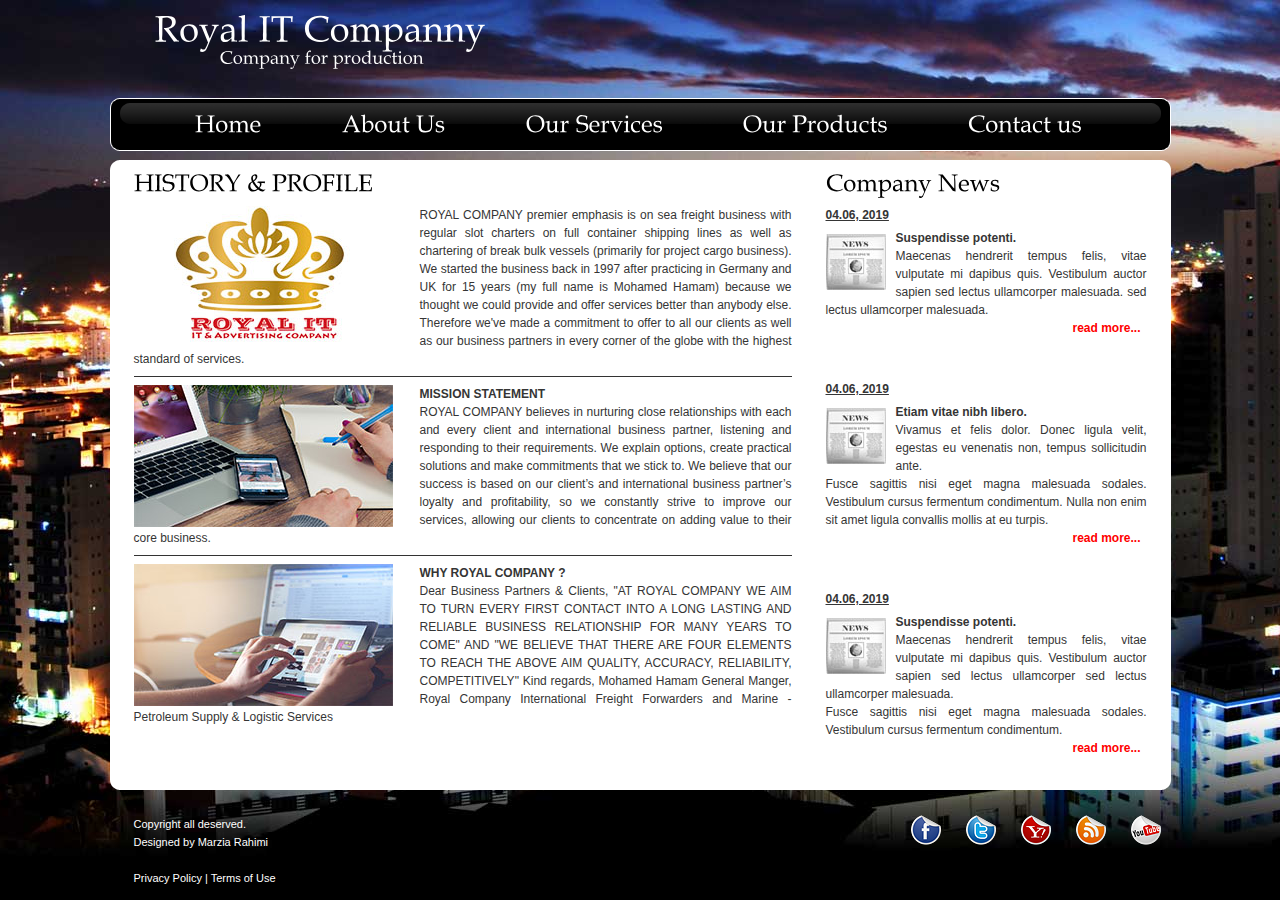
<file: about_us.html>
<!DOCTYPE html PUBLIC "-//W3C//DTD XHTML 1.0 Strict//EN" "http://www.w3.org/TR/xhtml1/DTD/xhtml1-strict.dtd">
<html xmlns="http://www.w3.org/1999/xhtml">
<head>
<meta http-equiv="content-type" content="text/html; charset=utf-8" />
<title>Metamorphosis Design free CSS template</title>
<meta name="keywords" content="" />
<meta name="description" content="" />
<script type="text/javascript" src="jquery/cufon-yui.js"></script>
    <script type="text/javascript" src="jquery/Book_Antiqua_400.font.js"></script>
    <script type="text/javascript">
        Cufon.replace ('h1')('h2')('h3')('h4')('#logo a')('#buttons a')('#box2_all .box_left');
    </script>
<link href="styles.css" rel="stylesheet" type="text/css" />
</head>
<body>
    <div id="main">
    <!-- header begins -->
    <div id="header">
         <div id="logo">
            <a href="#">Royal IT Companny</a>
			<h2><a href="#"> Company for production</a></h2>
        </div>
        <div id="buttons">
            <a href="index.html" class="but"  title="">Home</a><div class="but_razd"></div>
            <a href="about_us.html" class="but" title="">About Us</a><div class="but_razd"></div>
            <a href="our_services.html"  class="but" title="">Our Services</a><div class="but_razd"></div>
            <a href="our_products.html"  class="but" title="">Our&nbsp;Products</a><div class="but_razd"></div>
            <a href="contact_us.html" class="but" title="">Contact&nbsp;us</a>
        </div>
    </div>
    <!-- header ends -->
    <!-- content -->
    <div class="content_top" ></div>
    <div id="content">
    	<div id="about">
       		<div id="left">
            	<h3>HISTORY & PROFILE</h3>
                <div class="block">
                	<img src="images/img21.jpg" alt="" />
                  
                    <p align="justify">ROYAL COMPANY premier emphasis is on sea freight business with regular slot charters on full container 
					shipping lines as well as chartering of break bulk vessels (primarily for project cargo business). 
					We started the business back in 1997 after practicing in Germany and UK for 15 years (my full name is Mohamed Hamam) 
					because we thought we could provide and offer services better than anybody else. Therefore we've made a commitment to offer 
					to all our clients as well as our business partners in every corner of the globe with the highest standard of services. 
		 
					</p>
                </div>
                <div class="clear" style="height: 8px;"></div>
                <div class="line"></div>
                <div class="clear" style="height: 8px;"></div>
                <div class="block">
                	<img src="images/img22.jpg" alt="" />
                    <strong>MISSION STATEMENT</strong><br />
                    <p align="justify">ROYAL COMPANY believes in nurturing close relationships with each and every client and international business partner, 
					listening and responding to their requirements. We explain options, create practical solutions and make commitments that we stick to.
					We believe that our success is based on our client’s and international business partner’s loyalty and profitability, 
					so we constantly strive to improve our services, allowing our clients to concentrate on adding value to their core business.</p>
                </div>
                <div class="clear" style="height: 8px;"></div>
                <div class="line"></div>
                <div class="clear" style="height: 8px;"></div>
                <div class="block">
                	<img src="images/img23.jpg" alt="" />
                    <strong>WHY ROYAL COMPANY ?</strong>
                    <p align="justify">Dear Business Partners & Clients, 
					"AT ROYAL COMPANY WE AIM TO TURN EVERY FIRST CONTACT INTO A LONG LASTING AND RELIABLE BUSINESS RELATIONSHIP FOR MANY YEARS TO COME" 
						AND 
					"WE BELIEVE THAT THERE ARE FOUR ELEMENTS TO REACH THE ABOVE AIM QUALITY, ACCURACY, RELIABILITY, COMPETITIVELY" 
							Kind regards, 
				Mohamed Hamam 
				General Manger, Royal Company 
					International Freight Forwarders and Marine - Petroleum Supply & Logistic Services </p>
                </div>
            </div>
       		<div id="right">
            	<h3>Company News</h3>
                <div class="dat"><a href="#">04.06, 2019</a></div>
                <img src="images/img24.jpg" alt="" /><p><strong>Suspendisse potenti.</strong><br />
				<p align="justify">Maecenas hendrerit tempus felis, vitae vulputate mi dapibus quis. Vestibulum auctor sapien sed lectus ullamcorper malesuada. 
				sed lectus ullamcorper malesuada.</p>
                <div class="read_more"><a href="#">read more...</a></div>
                <div class="clear" style="height: 40px;"></div>
                <div class="dat"><a href="#">04.06, 2019</a></div>
                <img src="images/img24.jpg" alt="" /><p><strong>Etiam vitae nibh libero.</strong><br />
				<p align="justify">Vivamus et felis dolor. Donec ligula velit, egestas eu venenatis non, tempus sollicitudin ante. <br />
				Fusce sagittis nisi eget magna malesuada sodales. 
				Vestibulum cursus fermentum condimentum. Nulla non enim sit amet ligula convallis mollis at eu turpis. </p>
                <div class="read_more"><a href="#">read more...</a></div>
                <div class="clear" style="height: 40px;"></div>
                <div class="dat"><a href="#">04.06, 2019</a></div>
                <img src="images/img24.jpg" alt="" /><p><strong>Suspendisse potenti. </strong><br />
				<p align="justify">Maecenas hendrerit tempus felis, vitae vulputate mi dapibus quis. Vestibulum auctor sapien sed lectus ullamcorper 
				sed lectus ullamcorper malesuada.<br />
				Fusce sagittis nisi eget magna malesuada sodales. Vestibulum cursus fermentum condimentum.</p>
                <div class="read_more"><a href="#">read more...</a></div>
            </div>
            <div class="clear" style="height: 20px;"></div>
        </div>
    </div>
    <div class="content_bot" ></div>
	<div id="footer">
        <div id="footer_box1">
            <p>Copyright all deserved. <br><!-- Do not remove -->Designed by Marzia Rahimi</p><!-- end --><br />
            <a href="#">Privacy Policy</a> | <a href="#">Terms of Use</a> </p>
        </div>
        <div id="footer_box2">
            <a href="#"><img src="images/f5.png" class="footer_img" alt="" /></a>
            <a href="#"><img src="images/f4.png" class="footer_img" alt="" /></a>
            <a href="#"><img src="images/f3.png" class="footer_img" alt="" /></a>
            <a href="#"><img src="images/f2.png" class="footer_img" alt="" /></a>
            <a href="#"><img src="images/f1.png" class="footer_img" alt="" /></a>
        </div>
    </div>
    </div>
</body>
</html>
</file>
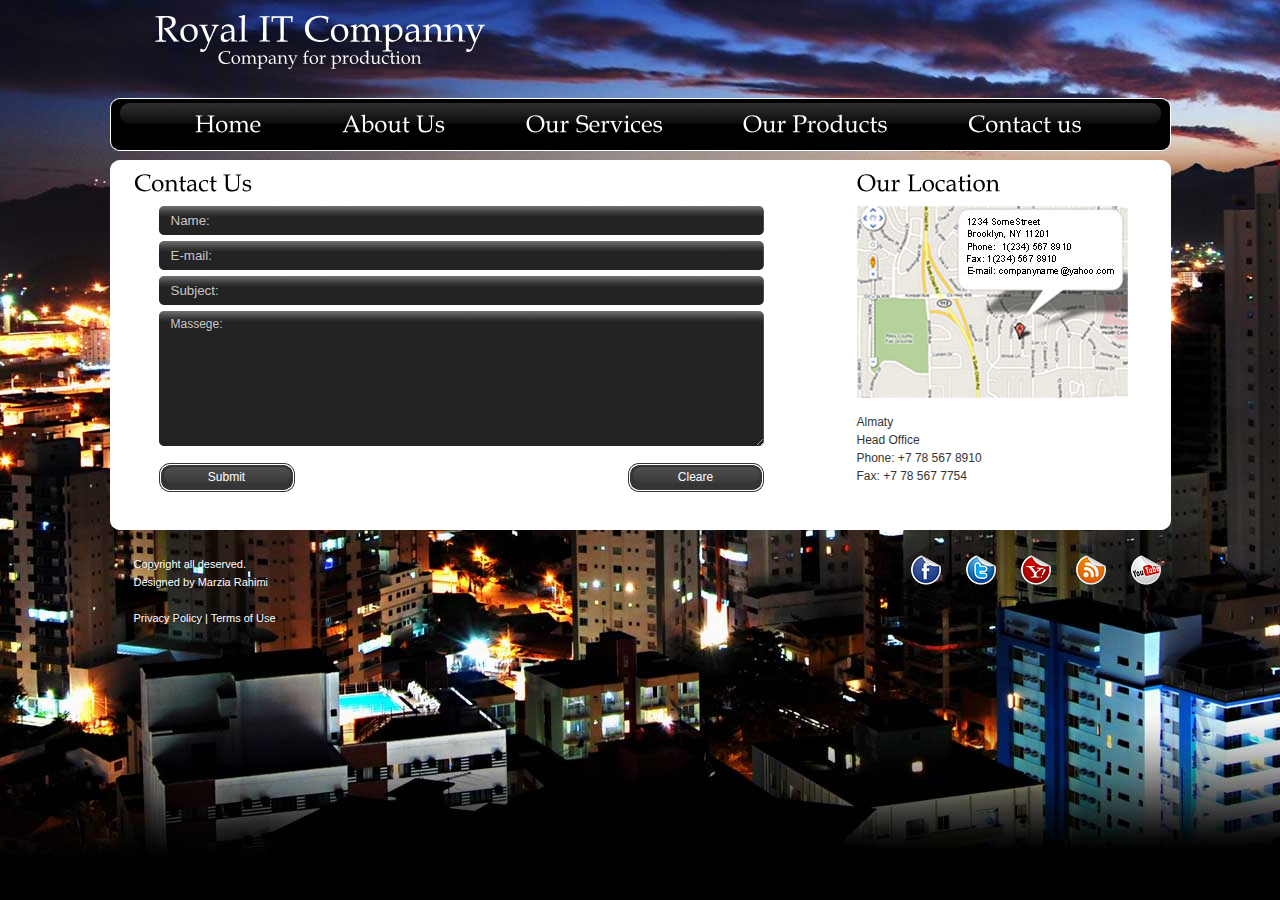
<file: contact_us.html>
<!DOCTYPE html PUBLIC "-//W3C//DTD XHTML 1.0 Strict//EN" "http://www.w3.org/TR/xhtml1/DTD/xhtml1-strict.dtd">
<html xmlns="http://www.w3.org/1999/xhtml">
<head>
<meta http-equiv="content-type" content="text/html; charset=utf-8" />
<title>Metamorphosis Design free CSS template</title>
<meta name="keywords" content="" />
<meta name="description" content="" />
<script type="text/javascript" src="jquery/cufon-yui.js"></script>
    <script type="text/javascript" src="jquery/Book_Antiqua_400.font.js"></script>
    <script type="text/javascript">
        Cufon.replace ('h1')('h2')('h3')('h4')('#logo a')('#buttons a')('#box2_all .box_left');
    </script>
<link href="styles.css" rel="stylesheet" type="text/css" />
</head>
<body>
    <div id="main">
    <!-- header begins -->
    <div id="header">
         <div id="logo">
            <a href="#">Royal IT Companny</a>
			<h2><a href="#">Company for production</a></h2>
        </div>
        <div id="buttons">
            <a href="index.html" class="but"  title="">Home</a><div class="but_razd"></div>
            <a href="about_us.html" class="but" title="">About Us</a><div class="but_razd"></div>
            <a href="our_services.html"  class="but" title="">Our Services</a><div class="but_razd"></div>
            <a href="our_products.html"  class="but" title="">Our&nbsp;Products</a><div class="but_razd"></div>
            <a href="contact_us.html" class="but" title="">Contact&nbsp;us</a>
        </div>
    </div>
    <!-- header ends -->
    <!-- content -->
    <div class="content_top" ></div>
    <div id="content">
    	<div id="contact">
       		<div id="left">
            	<h3>Contact Us</h3>
                
                <div id="box_form">
                    <form method="post" action="#">
                        <fieldset>                    
                            <div class="form_line"><input type="text" class="input" name="Name" value="Name:" /></div>
                            <div class="form_line"><input class="input" name="E-mail" value="E-mail:" /></div>
                            <div class="form_line"><input class="input" name="Subject" value="Subject:" /></div>
                            <div class="form_line">
                                <textarea name="Massege" cols="0" rows="0">Massege:</textarea>
                            </div>
                            <div class="form_line" style="padding-top: 5px;">
                                <input type="submit" class="but_submit" value="Submit" />
                                <input type="button" class="but_submit but_cleare" value="Cleare" />
                            </div>
                        </fieldset>
                    </form>
                </div>
            </div>
       		<div id="right">
            	<h3>Our Location</h3>
                <img src="images/img52.jpg" alt="" />
                <div class="clear" style="height: 10px"></div>
                <p>Almaty <br />
			 
				Head Office<br />
                Phone:  +7 78 567 8910<br />
                Fax: +7 78 567 7754
                </p>
                <div class="clear" style="height: 15px"></div>
                
            </div>
            <div class="clear" style="height: 20px;"></div>
        </div>
    </div>
    <div class="content_bot" ></div>
	<div id="footer">
         <div id="footer_box1">
            <p>Copyright all deserved. <br><!-- Do not remove -->Designed by Marzia Rahimi</p><!-- end --><br />
            <a href="#">Privacy Policy</a> | <a href="#">Terms of Use</a> </p>
        </div>
        <div id="footer_box2">
            <a href="#"><img src="images/f5.png" class="footer_img" alt="" /></a>
            <a href="#"><img src="images/f4.png" class="footer_img" alt="" /></a>
            <a href="#"><img src="images/f3.png" class="footer_img" alt="" /></a>
            <a href="#"><img src="images/f2.png" class="footer_img" alt="" /></a>
            <a href="#"><img src="images/f1.png" class="footer_img" alt="" /></a>
        </div>
    </div>
    </div>
</body>
</html>
</file>
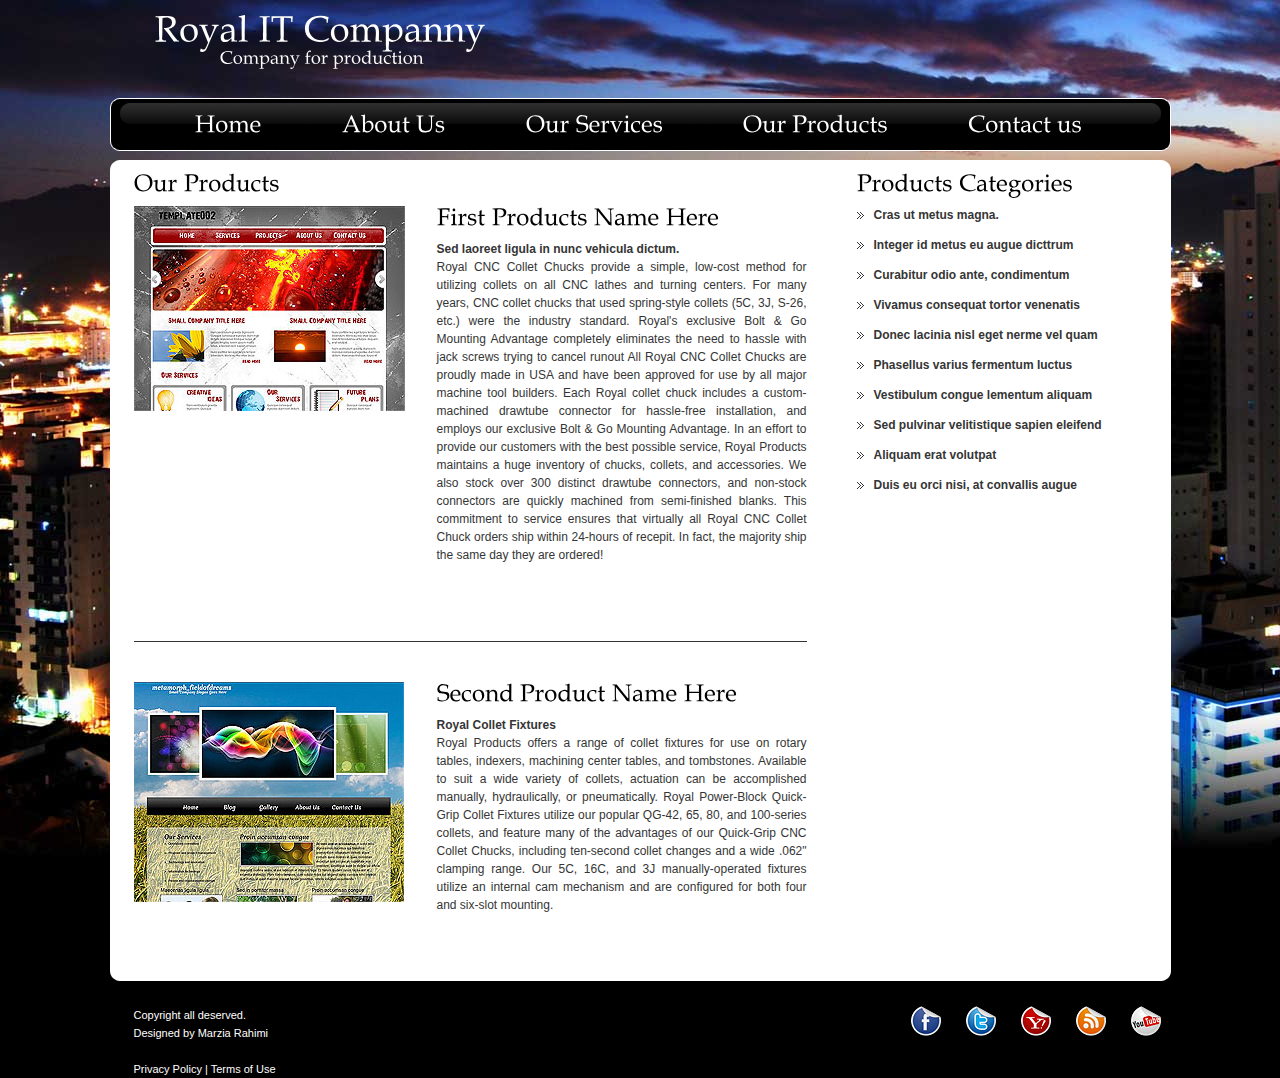
<file: our_products.html>
<!DOCTYPE html PUBLIC "-//W3C//DTD XHTML 1.0 Strict//EN" "http://www.w3.org/TR/xhtml1/DTD/xhtml1-strict.dtd">
<html xmlns="http://www.w3.org/1999/xhtml">
<head>
<meta http-equiv="content-type" content="text/html; charset=utf-8" />
<title>Metamorphosis Design free CSS template</title>
<meta name="keywords" content="" />
<meta name="description" content="" />
<script type="text/javascript" src="jquery/cufon-yui.js"></script>
    <script type="text/javascript" src="jquery/Book_Antiqua_400.font.js"></script>
    <script type="text/javascript">
        Cufon.replace ('h1')('h2')('h3')('h4')('#logo a')('#buttons a')('#box2_all .box_left');
    </script>
<link href="styles.css" rel="stylesheet" type="text/css" />
</head>
<body>
    <div id="main">
    <!-- header begins -->
    <div id="header">
         <div id="logo">
            <a href="#">Royal IT Companny</a>
			<h2><a href="#"> Company for production</a></h2>
        </div>
        <div id="buttons">
            <a href="index.html" class="but"  title="">Home</a><div class="but_razd"></div>
            <a href="about_us.html" class="but" title="">About Us</a><div class="but_razd"></div>
            <a href="our_services.html"  class="but" title="">Our Services</a><div class="but_razd"></div>
            <a href="our_products.html"  class="but" title="">Our&nbsp;Products</a><div class="but_razd"></div>
            <a href="contact_us.html" class="but" title="">Contact&nbsp;us</a>
        </div>
    </div>
    <!-- header ends -->
    <!-- content -->
    <div class="content_top" ></div>
    <div id="content">
    	<div id="products">
       		<div id="left">
            	<h3>Our Products</h3>
                <div class="block">
                	<div class="left">
                    	<img src="images/img41.jpg" alt="" />
                    </div>
                    <div class="right">
                    	<h3>First Products Name Here</h3>
                        <strong>Sed laoreet ligula in nunc vehicula dictum. </strong><br />
						<p align="justify">Royal CNC Collet Chucks provide a simple, low-cost method for utilizing collets on all CNC lathes and turning centers.
							For many years, CNC collet chucks that used spring-style collets (5C, 3J, S-26, etc.) were the industry standard.
				Royal's exclusive Bolt & Go Mounting Advantage completely eliminates the need to hassle with jack screws trying to cancel runout
				All Royal CNC Collet Chucks are proudly made in USA and have been approved for use by all major machine tool builders. 
				Each Royal collet chuck includes a custom-machined drawtube connector for hassle-free installation, and employs our exclusive Bolt & Go Mounting Advantage.
				In an effort to provide our customers with the best possible service, Royal Products maintains a huge inventory of chucks, 
				collets, and accessories. We also stock over 300 distinct drawtube connectors, and non-stock connectors are quickly machined 
				from semi-finished blanks. This commitment to service ensures that virtually all Royal CNC Collet Chuck orders ship within 24-hours 
				of recepit. In fact, the majority ship the same day they are ordered! </p><br /><br />
                  
                    </div>
                	<div class="clear"></div>
                </div>
                <div class="clear" style="height: 40px;"></div>
                <div class="line"></div>
                <div class="clear" style="height: 40px;"></div>
                <div class="block">
                	<div class="left">
                    	<img src="images/img42.jpg" alt="" />
                    </div>
                    <div class="right">
                    	<h3>Second Product Name Here</h3>
                        <strong>Royal Collet Fixtures</strong><br />
						<p align="justify">Royal Products offers a range of collet fixtures for use on rotary tables, indexers,
						machining center tables, and tombstones. Available to suit a wide variety of collets, 
						actuation can be accomplished manually, hydraulically, or pneumatically.
					Royal Power-Block Quick-Grip Collet Fixtures utilize our popular QG-42, 65, 80, and 100-series collets, 
					and feature many of the advantages of our Quick-Grip CNC Collet Chucks, including ten-second collet
					changes and a wide .062" clamping range.
					Our 5C, 16C, and 3J manually-operated fixtures utilize an internal cam mechanism and are configured 
					for both four and six-slot mounting.</p>

<br /><br />
                        
                    </div>
                	<div class="clear"></div>
                </div>
            </div>
       		<div id="right">
            	<h3>Product’s Categories</h3>
                <ul class="list_index">
                    <li><a href="#">Cras ut metus magna.</a></li>
                    <li><a href="#">Integer id metus eu augue dicttrum</a></li>
                    <li><a href="#">Curabitur odio ante, condimentum </a></li>
                    <li><a href="#">Vivamus consequat tortor venenatis </a></li>
                    <li><a href="#">Donec lacinia nisl eget nerme vel quam </a></li>
                    <li><a href="#">Phasellus varius fermentum luctus </a></li>
                    <li><a href="#">Vestibulum congue lementum aliquam </a></li>
                    <li><a href="#">Sed pulvinar velitistique sapien eleifend</a></li>
                    <li><a href="#">Aliquam erat volutpat </a></li>
                   
                    <li style="padding-bottom: 0px;"><a href="#">Duis eu orci nisi, at convallis augue</a></li>
                </ul>
            </div>
            <div class="clear" style="height: 20px;"></div>
        </div>
    </div>
    <div class="content_bot" ></div>
	<div id="footer">
         <div id="footer_box1">
            <p>Copyright all deserved. <br><!-- Do not remove -->Designed by Marzia Rahimi</p><!-- end --><br />
            <a href="#">Privacy Policy</a> | <a href="#">Terms of Use</a> </p>
        </div>
        <div id="footer_box2">
            <a href="#"><img src="images/f5.png" class="footer_img" alt="" /></a>
            <a href="#"><img src="images/f4.png" class="footer_img" alt="" /></a>
            <a href="#"><img src="images/f3.png" class="footer_img" alt="" /></a>
            <a href="#"><img src="images/f2.png" class="footer_img" alt="" /></a>
            <a href="#"><img src="images/f1.png" class="footer_img" alt="" /></a>
        </div>
    </div>
    </div>
</body>
</html>
</file>
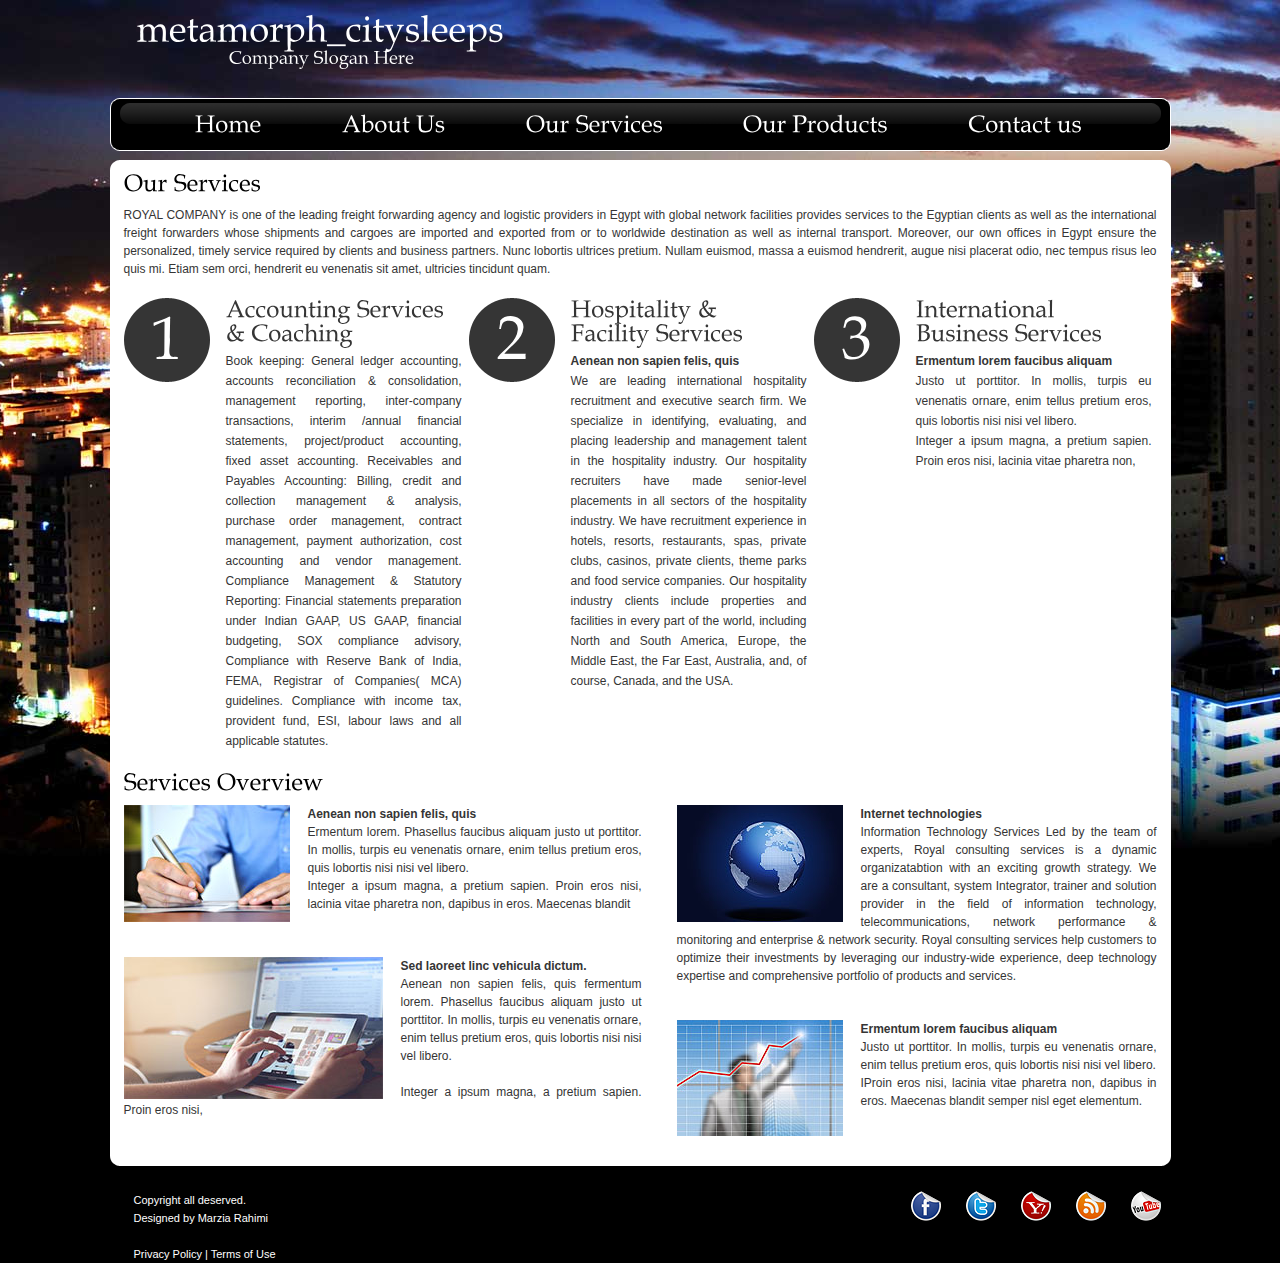
<file: our_services.html>
<!DOCTYPE html PUBLIC "-//W3C//DTD XHTML 1.0 Strict//EN" "http://www.w3.org/TR/xhtml1/DTD/xhtml1-strict.dtd">
<html xmlns="http://www.w3.org/1999/xhtml">
<head>
<meta http-equiv="content-type" content="text/html; charset=utf-8" />
<title>Metamorphosis Design free CSS template</title>
<meta name="keywords" content="" />
<meta name="description" content="" />
<script type="text/javascript" src="jquery/cufon-yui.js"></script>
    <script type="text/javascript" src="jquery/Book_Antiqua_400.font.js"></script>
    <script type="text/javascript">
        Cufon.replace ('h1')('h2')('h3')('h4')('#logo a')('#buttons a')('#box2_all .box_left');
    </script>
<link href="styles.css" rel="stylesheet" type="text/css" />
</head>
<body>
    <div id="main">
    <!-- header begins -->
    <div id="header">
        <div id="logo">
            <a href="#">metamorph_citysleeps</a>
			<h2><a href="#"> Company Slogan Here</a></h2>
        </div>
        <div id="buttons">
            <a href="index.html" class="but"  title="">Home</a><div class="but_razd"></div>
            <a href="about_us.html" class="but" title="">About Us</a><div class="but_razd"></div>
            <a href="our_services.html"  class="but" title="">Our Services</a><div class="but_razd"></div>
            <a href="our_products.html"  class="but" title="">Our&nbsp;Products</a><div class="but_razd"></div>
            <a href="contact_us.html" class="but" title="">Contact&nbsp;us</a>
        </div>
    </div>
    <!-- header ends -->
    <!-- content -->
    <div class="content_top" ></div>
    <div id="content">
    	<div>
        	<h3>Our Services</h3>
          
    		
	<p align="justify">ROYAL COMPANY is one of the leading freight forwarding agency and logistic providers in Egypt with global network facilities provides services to 
	the Egyptian clients as well as the international freight forwarders whose shipments and cargoes are imported and exported from or to worldwide 
	destination as well as internal transport. Moreover, our own offices in Egypt 
	ensure the personalized, timely service required by clients and business partners. Nunc lobortis ultrices pretium. Nullam euismod, 
	massa a euismod hendrerit, augue nisi placerat odio, nec tempus risus leo quis mi. Etiam sem orci, hendrerit eu venenatis sit amet, 
	ultricies tincidunt quam. </p>
        	<div class="clear" style="height:20px;"></div>
        </div>
    	<div id="box2_all">
            <div class="box">
                <div class=" box_left">1</div>
                <div class=" box_right">
                    <h3> Accounting Services<br /> &amp; Coaching</h3>                  
				<p align="justify">Book keeping: General ledger accounting, accounts reconciliation & consolidation, 
				management reporting, inter-company transactions, interim /annual financial statements, 
				project/product accounting, fixed asset accounting.

				Receivables and Payables Accounting: Billing, credit and collection management & analysis, 
				purchase order management, contract management, payment authorization, cost accounting and vendor management.

				Compliance Management & Statutory Reporting: Financial statements preparation under Indian GAAP, 
				US GAAP, financial budgeting, SOX compliance advisory, Compliance with Reserve Bank of India, FEMA, 
				Registrar of Companies( MCA) guidelines. Compliance with income tax, provident fund, ESI, labour laws and all applicable statutes.

 
                    </p>
                </div>
            </div>
            <div class="box_div"></div>
            <div class="box">
                <div class=" box_left">2</div>
                <div class=" box_right">
                    <h3>Hospitality & Facility Services</h3>
                    <p><strong>Aenean non sapien felis, quis </strong><br />
                   
						<p align="justify">We are leading international hospitality recruitment and executive search firm.
						We specialize in identifying, evaluating, and placing leadership and management talent in the hospitality industry.
						Our hospitality recruiters have made senior-level placements in all sectors of the hospitality industry.

						We have recruitment experience in hotels, resorts, restaurants, spas, private clubs, casinos, private clients, 
						theme parks and food service companies. Our hospitality industry clients include properties and facilities in every part of the world, 
					including North and South America, Europe, the Middle East, the Far East, Australia, and, of course, Canada, and the USA.</p>
                </div>
            </div>
            <div class="box_div"></div>
            <div class="box">
                <div class=" box_left">3</div>
                <div class=" box_right">
                    <h3>International <br />Business Services</h3>
                    <p><strong>Ermentum lorem faucibus aliquam</strong><br />
                   <p align="justify"> Justo ut porttitor. In mollis, turpis eu venenatis ornare, enim tellus pretium eros, quis lobortis nisi nisi vel libero.<br />
					Integer a ipsum magna, a pretium sapien. Proin eros nisi, lacinia vitae pharetra non,
                    </p></p>
                </div>
            </div>
            <div class="clear" style="height: 20px;"></div>
        </div>
        <h3>Services Overview</h3>
        <div id="services">
       	  <div class="services_left">
           	  <div class="block">
                    <img src="images/img31.jpg" alt="" />
                    <p><strong>Aenean non sapien felis, quis </strong><br />
                    <p align="justify">Ermentum lorem. Phasellus faucibus aliquam justo ut porttitor. In mollis, turpis eu venenatis ornare, enim tellus pretium eros, quis lobortis nisi nisi vel libero. <br />
                    Integer a ipsum magna, a pretium sapien. Proin eros nisi, lacinia vitae pharetra non, dapibus in eros. Maecenas blandit </p></p>
                </div>
            	<div class="clear" style="height: 35px;"></div>
                <div class="block">
                    <img src="images/img23.jpg" alt="" />
                    <p><strong>Sed laoreet linc vehicula dictum. </strong><br />
                   <p align="justify"> Aenean non sapien felis, quis fermentum lorem. Phasellus faucibus aliquam justo ut porttitor. In mollis, turpis eu venenatis ornare, enim tellus pretium eros, quis lobortis nisi nisi vel libero. <br /><br />
					Integer a ipsum magna, a pretium sapien. Proin eros nisi,</p></p>
                </div>
          </div>
            <div class="services_right">
            	<div class="block">
                    <img src="images/img33.jpg" alt="" />
                    <p><strong>Internet technologies</strong><br />

                   <p align="justify"> Information Technology Services
					Led by the team of experts, Royal consulting services is a dynamic organizatabtion with an exciting growth strategy. 
					We are a consultant, system Integrator, trainer and solution provider in the field of information technology, 
					telecommunications, network performance & monitoring and enterprise & network security.
					Royal consulting services help customers to optimize their investments by leveraging our industry-wide experience, 
					deep technology expertise and comprehensive portfolio of products and services.     </p>              </p>
                </div>
            	<div class="clear" style="height: 35px;"></div>
                <div class="block">
                    <img src="images/img34.jpg" alt="" />
                    <p><strong>Ermentum lorem faucibus aliquam </strong><br />
                   <p align="justify"> Justo ut porttitor. In mollis, turpis eu venenatis ornare, enim tellus pretium eros, quis lobortis nisi nisi vel libero. <br />
					IProin eros nisi, lacinia vitae pharetra non, dapibus in eros. Maecenas blandit semper nisl eget elementum.</p></p>
                </div>
            </div>
            <div class="clear" style="height: 20px;"></div>
        </div>
    </div>
    <div class="content_bot" ></div>
	<div id="footer">
         <div id="footer_box1">
            <p>Copyright all deserved. <br><!-- Do not remove -->Designed by Marzia Rahimi</p><!-- end --><br />
            <a href="#">Privacy Policy</a> | <a href="#">Terms of Use</a> </p>
        </div>
        <div id="footer_box2">
            <a href="#"><img src="images/f5.png" class="footer_img" alt="" /></a>
            <a href="#"><img src="images/f4.png" class="footer_img" alt="" /></a>
            <a href="#"><img src="images/f3.png" class="footer_img" alt="" /></a>
            <a href="#"><img src="images/f2.png" class="footer_img" alt="" /></a>
            <a href="#"><img src="images/f1.png" class="footer_img" alt="" /></a>
        </div>
    </div>
    </div>
</body>
</html>
</file>
<file: styles.css>
/*
Design by Metamorphosis Design
http://www.metamorphozis.com
Released for free under a Creative Commons Attribution 2.5 License
*/

*
{
border: 0;
margin: 0;
}

img
{
border: 0px;
}

a { text-decoration: none;}

.clear{
	width: 100%;
	height: 1px;
	clear: both;
}

body{
	font: 12px Arial, Helvetica, sans-serif;
	color: #353535;
	background: url(images/bg.jpg) top center repeat-x #000;
	line-height: 18px;
}


#main {
	width: 1061px;
	margin: 0 auto;
}
	
#buttons{
	text-align:center;
	height: 53px;
	margin-left: 0px;
	padding: 0px 0px 0px 85px;
	background: url(images/buttons.png) top repeat-x;
}

#buttons a {
	font-family: Arial, Helvetica, sans-serif;
	font-size: 24px;
	display: block;
	float: left;
	text-decoration: none;
	color: #fff;
	text-align: center;
	padding-top: 15px;
}
#buttons .but:hover {
	color:#5C8D8C;
	text-decoration:underline;
	}

.but_razd { 
	width: 80px;
	height: 30px;
	float:left;}	

#header {
	height: 160px;
}

#logo {
	width: 420px;
	height: 86px;
	padding: 12px 0px 0px 0px;
	text-align: center;
}

#logo a {
	text-decoration: none;
	font-size: 36px;
	color: #fff;
	font-weight: bold;
}
	
#logo h2 a{
	font-size: 18px;
	font-family: Arial, Helvetica, sans-serif;
	color:#fff;
	text-align: center;
}

/* top */
.top_img { 
	height:268px;
	padding-left: 2px;
	background: #000000; 
}

.top_top {
	background: url(images/top_top.png) left top no-repeat;
	height: 12px;
}	


.top_bot {
	background: url(images/top_bot.png) left bottom no-repeat;
	height: 12px;
}	


/* content */

#content{
	background: #fff;
	padding: 2px 14px 0 14px;
}

.content_top {
	background: url(images/content_top.png) left top no-repeat;
	height: 10px;
}
.content_bot {
	background: url(images/content_bot.png) left bottom no-repeat;
	height: 10px;
}

/* box1 */

.box1_all {
	padding: 0 0 0 0;}

.box1{
	float: left;
	width: 333px;
	height: 153px;
	background: url(images/box_index.jpg) left top no-repeat;
	color: #FFFFFF;
}

h1{
	padding: 22px 0 10px 0px;
	text-align: right;
	font-size: 24px;
	color: #fff;
	font-weight: normal;	
}

.box1_left{
	float: left;
	width: 102px;
	padding: 20px 0 0 5px;}

.box1_right{
	float: right;
	padding-right: 12px;
	width: 172px;
	
}

.box1_right p{
	display: block;
	line-height: 20px;
}

.box1_left img{
	padding-top: 5px; 
	display:block; 
	margin: 0 auto;
}

.box1_div{
	float: left;
	width: 17px;
	height: 10px;
}

.read_more_box1{
	text-align: right;
	padding: 2px 4px 0px 0px;
}

.read_more_box1 a {
	font-size: 12px;
	color: #fff !important;
	font-weight: bold;
	text-decoration: none !important;
	padding-right: 2px;
	
}

.read_more_box1 a:hover {
	font-size:12px;
	text-decoration: underline !important;
}


.index_left {
	background: url(images/index_left.gif) 581px repeat-y;
	float: left;
	width: 780px;
}

.index_left_bg {
	background: url(images/index_left_bg.gif) top repeat-x;
}

.index_left_left {
	float: left;
	width: 552px;
	padding-top: 30px;
}

.index_left_right {
	float: right;
	width: 176px;
	padding-top: 30px;
}


.index_right {
	float: right;
	width: 220px;
	padding-top: 30px;
}

h3 {
	text-align: left;
	font-size: 24px;
	color: #000000;
	font-weight: normal;
	padding-bottom: 10px;
}

.index_left_left .block img {
	float: left;
	margin-right: 18px;
}

.index_left_left .block {
	min-height: 107px;}

.read_more{
	text-align: right;
	padding: 0px 4px 3px 0px;
}

.read_more a {
	font-size: 12px;
	color: #FF0000 !important;
	text-decoration: none !important;
	font-weight: bold;
	padding-right: 2px;
	padding-top: 3px;
	
}

.read_more a:hover {
	font-size:12px;
	color:#FF0000;
	text-decoration: underline !important;
}

.list_index {
	padding: 0 0 15px 0;
}
.list_index li{
	list-style: none;
	background: url(images/list_index.gif)  0px 6px no-repeat;
	padding: 0 0 12px 17px;
}

.list_index li a{
	font-size: 12px;
	font-weight: bold;
	color: #353535;
}
.list_index li a:hover{
	text-decoration: underline;
}

.line {
	background: url(images/line.gif) top repeat-x;
	height: 1px;
}

/*footer*/

#footer{
	clear: both;
	height: 84px;
	font-size: 11px;
	color: #fff;
	text-align: center;
	padding: 0px 10px 0px 0px;
	
	text-align: center;
}

#footer a{
	color: #fff;
	font-size: 11px;
	text-decoration: none;
}

#footer a:hover{
	color: #fff;
	font-size: 11px;
	text-decoration: underline;
}

#footer_box1{
	float: left;
	width: 400px;
	padding: 25px 0 0 24px;
	text-align: left;
}
#footer_box2{
	float: right;
	width: 400px;
	padding: 25px 0 0 16px;
	text-align: left;
}
.footer_img{
	float: right;
	display: inline;
	margin-left: 25px;
}


/* our_services */

#box2_all {}

#box2_all .box{
	float: left;
	width: 338px;
}

#box2_all h1{
	padding: 22px 0 10px 0px;
	text-align: right;
	font-size: 24px;
	color: #fff;
	font-weight: normal;	
}

#box2_all .box_left{
	float: left;
	width: 59px;
	height: 72px;
	background: url(images/num_bg.png) left top no-repeat;
	color: #FFFFFF;
	font-size: 60px;
	padding: 12px 0 0 27px;}

#box2_all .box_right{
	float: right;
	padding-right: 0px;
	width: 236px;
	
}

#box2_all .box_right p{
	display: block;
	line-height: 20px;
}

#box2_all .box_left img{
	padding-top: 5px; 
	display:block; 
	margin: 0 auto;
}

#box2_all .box_div{
	float: left;
	width: 7px;
	height: 10px;
}

#box2_all h3 {
	text-align: left;
	font-size: 24px;
	color: #353535;
	font-weight: normal;
	padding-bottom: 5px;
}

#services .block{
	min-height: 116px;}

#services .block img{
	float: left;
	margin-right: 18px;}

.services_left {
	float: left;
	width: 518px;
}
.services_right {
	float: right;
	width: 480px;
}

/* about us */

#about #left {
	float: left;
	width: 658px;
	margin-left: 10px;
}

#about #left img {
	float: left;
	margin-right: 27px;
}

#about .block {
	min-height: 142px;
}

#about #right {
	float: right;
	width: 321px;
	margin-right: 10px;
}

#about #right .dat a {
	display: block;
	color: #353535;
	text-decoration: underline;
	font-weight: bold;
	padding-bottom: 5px;
}

#about #right .dat a:hover {
	text-decoration: none;
}

#about #right img {
	float: left;
	margin: 5px 10px 0 0 ;
}

/* our products */

#products #left {
	float: left;
	width: 673px;
	margin: 0 0 0 10px;}

#products #left .block .left {
	float: left;
	width: 272px;
}

#products #left .block .right {
	float: right;
	width: 370px;
}

#products #right {
	float: right;
	width: 300px;
}

/* contact us */

#contact #left {
	float: left;
	width: 673px;
	margin: 0 0 0 10px;
}

#contact #right {
	float: right;
	width: 300px;
}

#contact #left img {
	float: left;
	margin: 0 24px 0 0;
}

fieldset {
    border: none;
}

#box_form{
	padding: 0 0 0 25px;
}

#contact_form{
}

#input_text1, #input_text2 { 
	background: url(images/input_text.gif) left top no-repeat;
	padding: 0 0 0 12px;
	color: #C9C8C8;
}
	

/*form*/

form{
	overflow: hidden;
}

#box_form .form_line{
	float: left; 
	width: 605px;
	margin-bottom: 6px; 
}

#box_form .input{
	background: url(images/input_text.gif) left top no-repeat;
	font-family: Arial, Helvetica, sans-serif;
	width: 583px;
	padding: 7px 10px 7px 12px;
	color: #C9C8C8;
}

#box_form textarea{
	overflow: auto;
	width: 583px !important;
	height: 123px;
	padding: 6px 10px 6px 12px;
	background: url(images/message.gif) left top no-repeat;
	font-family: Arial, Helvetica, sans-serif;
	font-size: 12px;
	color: #C9C8C8;
}

fieldset {
	padding: 0;
}

.but_submit {
	float: left;
	width: 136px;
	height: 30px;
	padding: 0px 0 0 0;
	background: url(images/but_submit.gif) left bottom no-repeat;
	font-family: Arial, Helvetica, sans-serif;
	font-size: 12px;
	font-weight: normal;
	color: #FFFFFF;
}

.but_cleare {
	float:right;
}

/*=================================*/
/* Nivo Slider Demo
/* November 2010
/* By: Gilbert Pellegrom
/* http://dev7studios.com
/*=================================*/


#slider-wrapper {
    background:url(images/top.jpg) no-repeat;
    width: 1038px;
    height: 279px;
    margin:0 auto;
}

#slider {
	position:relative;
    width: 1038px;
    height: 279px;
	background:url(images/loading.gif) no-repeat 50% 50%;
}
#slider img {
	position:absolute;
	top:0px;
	left:0px;
	display:none;
}
#slider a {
	border:0;
	display:block;
}

.nivo-controlNav {
	position:absolute;
	left: 440px;
	bottom:-42px;

}
.nivo-controlNav a {
	display:block;
	background:url(images/bullets.png) no-repeat;
	text-indent:-9999px;
	border:0;
	margin-right:3px;
	float:left;
	display: none
}
.nivo-controlNav a.active {
	background-position:0 -22px;
}

.nivo-directionNav a {
	display:block;
	width:30px;
	height:30px;
	background:url(images/arrows.png) no-repeat;
	text-indent:-9999px;
	border:0;
}
a.nivo-nextNav {
	background-position:-30px 0;
	right:15px;
}
a.nivo-prevNav {
	left:15px;
}

.nivo-caption {
    text-shadow:none;
    font-family: Helvetica, Arial, sans-serif;
}
.nivo-caption a { 
    color:#efe9d1;
    text-decoration:underline;
}
</file>
